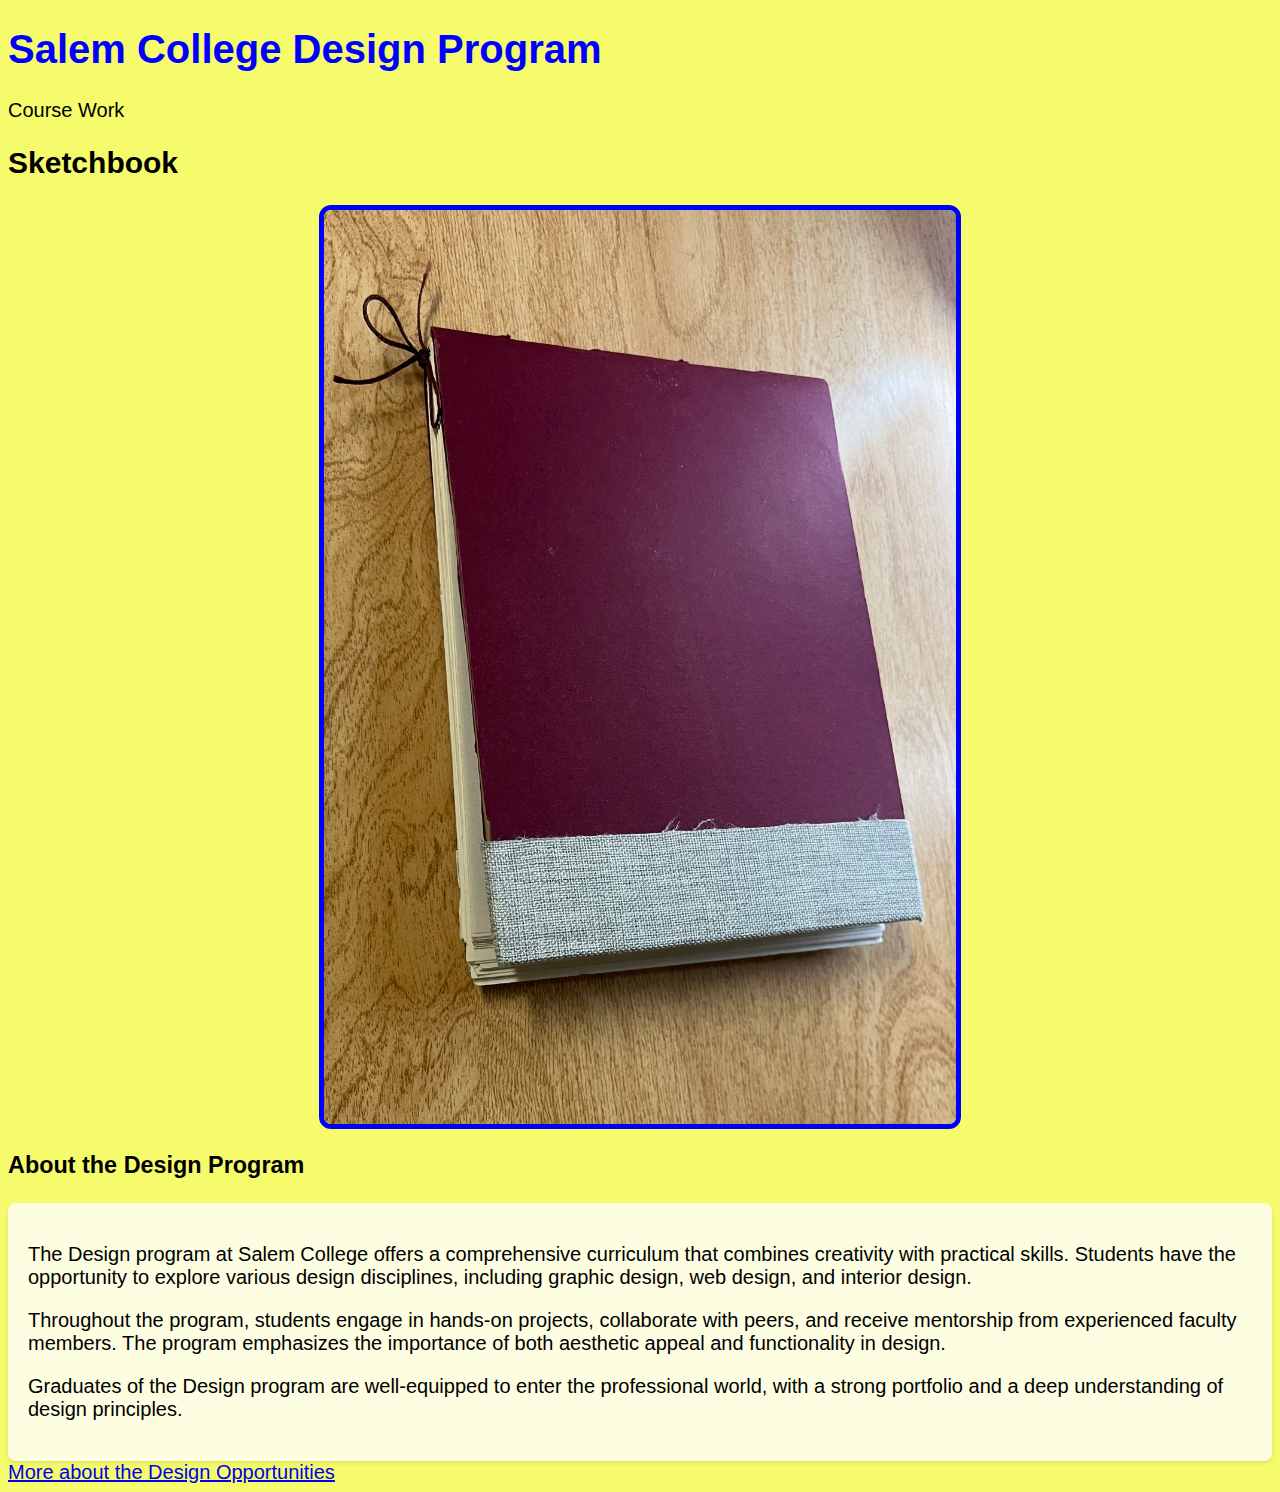
<file: index.html>
<!DOCTYPE html>
<html lang="en">
<head>
    <meta charset="UTF-8">
    <meta name="viewport" content="width=device-width, initial-scale=1.0">
    <title>2-design Project</title>
        <link rel="stylesheet" href="css/style.css">
</head>
<body>
    <h1 class="header">Salem College Design Program</h1>
    <p>Course Work</p>
    <h2>Sketchbook</h2>
    <img class="images" src="graphics/Sketchbook.jpg" alt="Sketchbook" style="max-width:100%;height:auto;" />
    <main>
        <h3>About the Design Program</h3>
        <section id="ProgramOverview">
            <p>The Design program at Salem College offers a comprehensive curriculum that combines creativity with practical skills. Students have the opportunity to explore various design disciplines, including graphic design, web design, and interior design.</p>
            <p>Throughout the program, students engage in hands-on projects, collaborate with peers, and receive mentorship from experienced faculty members. The program emphasizes the importance of both aesthetic appeal and functionality in design.</p>
            <p>Graduates of the Design program are well-equipped to enter the professional world, with a strong portfolio and a deep understanding of design principles.</p>
        </section>
    <footer>
        <a href="page2.html">More about the Design Opportunities</a>
    </footer>
</body>
</html>
<!-- This file will be used to show what I have done within the Design program at Salem College. -->
</file>
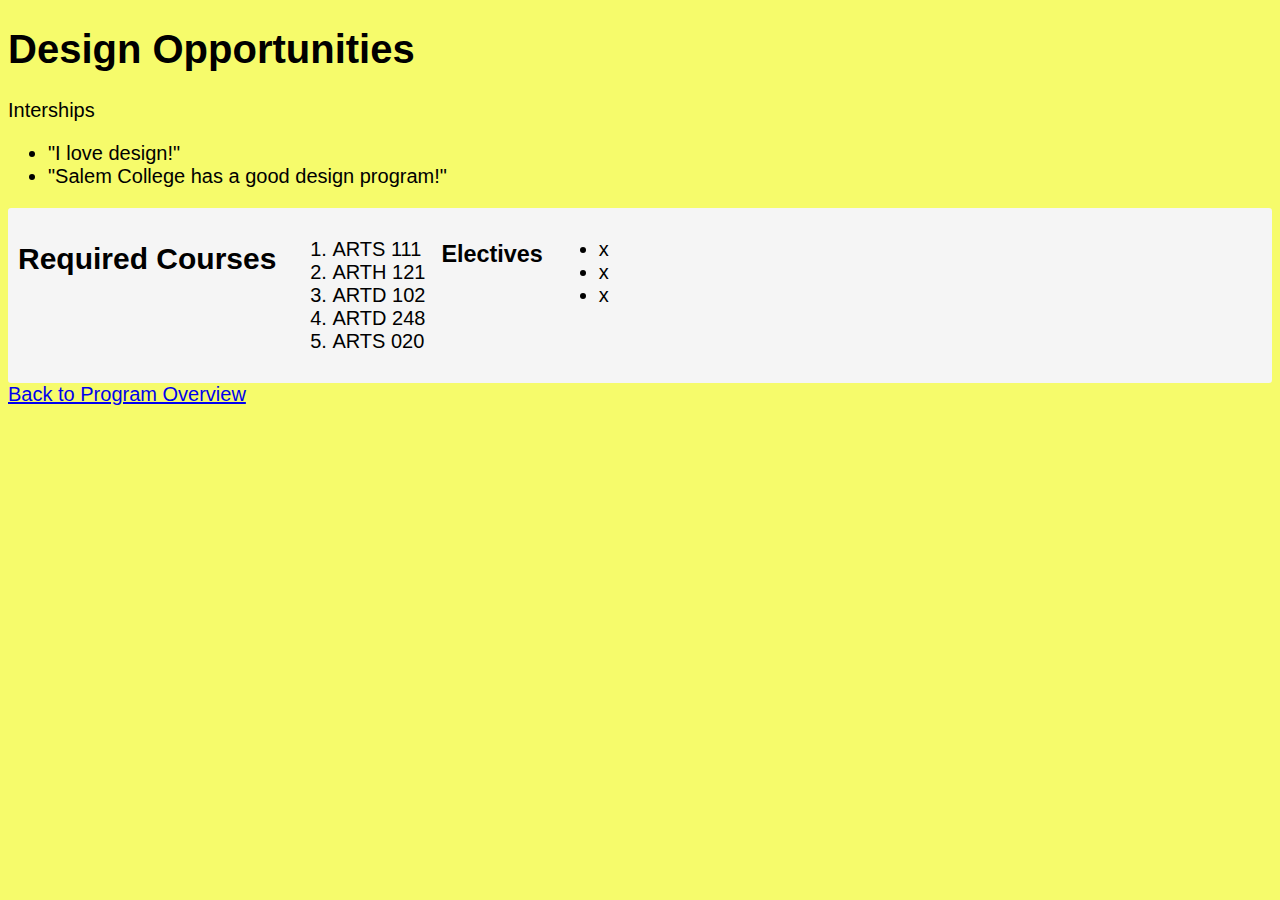
<file: page2.html>
<!DOCTYPE html>
<html lang="en">
<head>
    <meta charset="UTF-8">
    <meta name="viewport" content="width=device-width, initial-scale=1.0">
    <title>Page 2 - 2-design Project</title>
    <link rel="stylesheet" href="css/style.css">
</head>
<body>
    <section id="opportunities">
    <h1>Design Opportunities</h1>
    <p>Interships</p>
    <ul>
        <li>"I love design!"</li>
        <li>"Salem College has a good design program!"</li>
    </ul>
    </section>
    <section id="courses"> 
        <h2>Required Courses</h2>
     <ol>
        <li>ARTS 111</li>
        <li>ARTH 121</li>
        <li>ARTD 102</li>
        <li>ARTD 248</li>
        <li>ARTS 020</li>
    </ol>
        <h3>Electives</h3>
    <ul>
        <li>x</li>
        <li>x</li>
        <li>x</li>
    </ul>
    </section>
    <footer>
        <a href="index.html">Back to Program Overview</a>
    </footer>
    </body>
</html>
<!-- This file will be used to describe the opportunities and challenges Salem College has offered me. -->
</file>
<file: css/style.css>
/* New style.csss file created. Add your CSS rules below. */
body {
    background-color:rgb(246, 251, 107);
    text-align: left;
    font-size: 20px;
    font-family:'Segoe UI', Tahoma, Geneva, Verdana, sans-serif;
    img {
  width: 50%;
  border-radius: 12px;
  display: block;
  margin: auto;
}
}/* I have class "header" for my headings and class " */
.header {
  color: blue;
}
.images {
  border: 5px solid blue;
  border-radius: 12px;
  display: block;
  margin: auto;
}
/* I have my two IDs; "ProgramOverview" and "courses", I just need to style them */
#ProgramOverview{
    background-color: rgba(255, 255, 255, 0.8);
    padding: 20px;
    border-radius: 8px;
    box-shadow: 0 2px 4px rgba(0, 0, 0, 0.1);
}

#courses {
      display: flex;
      gap: 1rem; /* make sections take equal space */
      background-color: #f5f5f5;
      padding: 10px;
      border-radius: 3px;
    }
</file>
